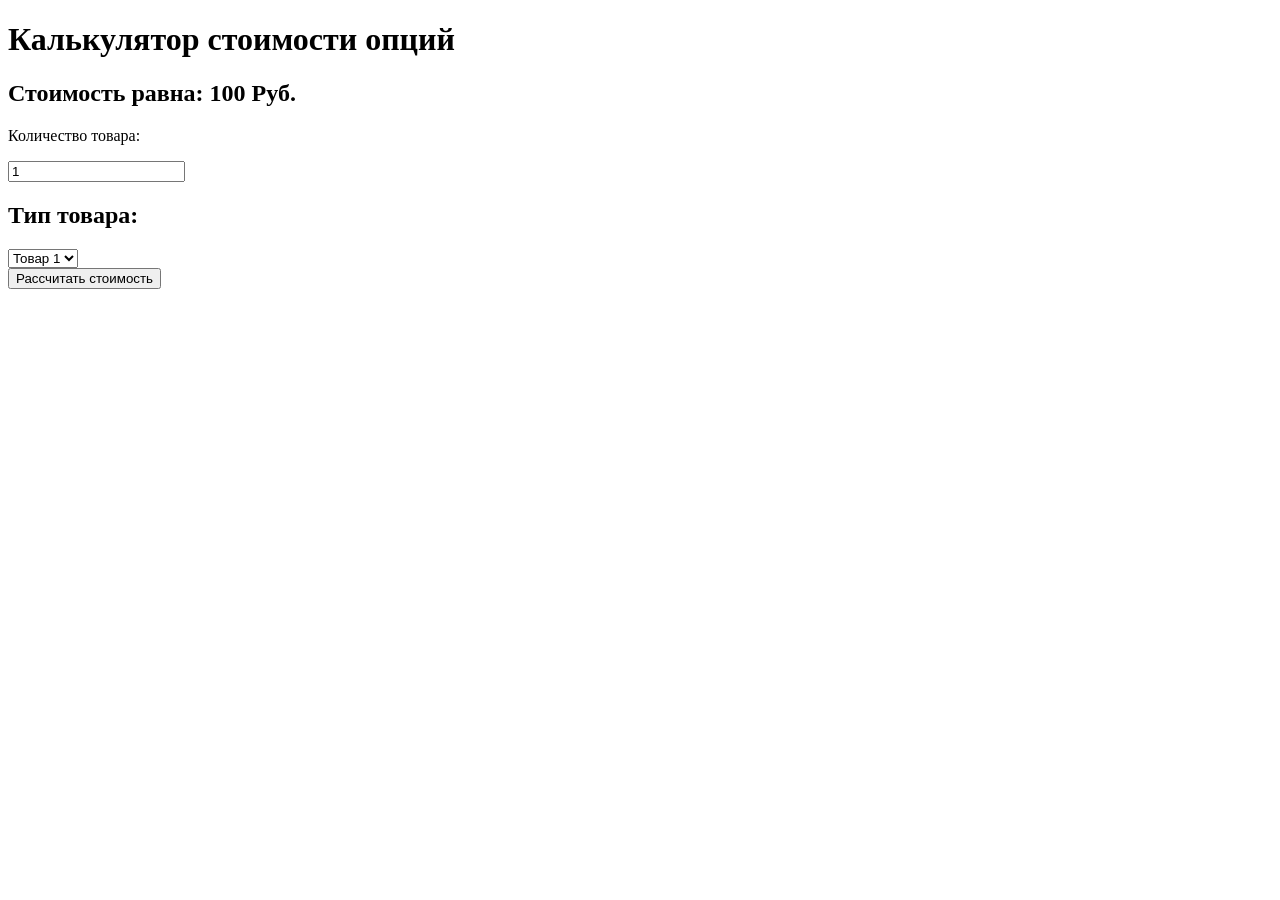
<file: 6web/index.html>
<!DOCTYPE html>
<html lang="en">
  <head>
    <meta charset="UTF-8" />
    <meta http-equiv="X-UA-Compatible" content="IE=edge" />
    <meta name="viewport" content="width=device-width, initial-scale=1.0" />
    <title>6 задание</title>
  </head>
  <body>
    <h1 class="title">Калькулятор стоимости опций</h1>
    <form class="form">
      <h2 id="price" class="start-price"></h2>
      <p>Количество товара:</p>
      <input value="1" id="quantity" type="text" />
      <h2 class="subtitle">Тип товара:</h2>
      <select class="form__select" name="type" id="select">
        <option value="1" name="prod1" id="firstProduct">Товар 1</option>
        <option value="2" name="prod2" id="secondProduct">Товар 2</option>
        <option value="3" name="prod3" id="threeProduct">Товар 3</option>
      </select>
      <div class="form__radios" id="radios">
        <input type="radio" name="radio" id="hiddenR" />
        <input type="radio" name="radio" value="option1" /> Опция 1
        <input type="radio" name="radio" value="option2" /> Опция 2
        <input type="radio" name="radio" value="option3" /> Опция 3
      </div>
      <div class="form__checkboxes" id="checkboxes">
        <input type="checkbox" name="prop1" id="check1" /> Свойство 1
        <input type="checkbox" name="prop2" id="check2" /> Свойство 2
      </div>
      <br />
    </form>
    <button onclick="updatePrice();">Рассчитать стоимость</button>
    <script src="main.js"></script>
  </body>
</html>
</file>
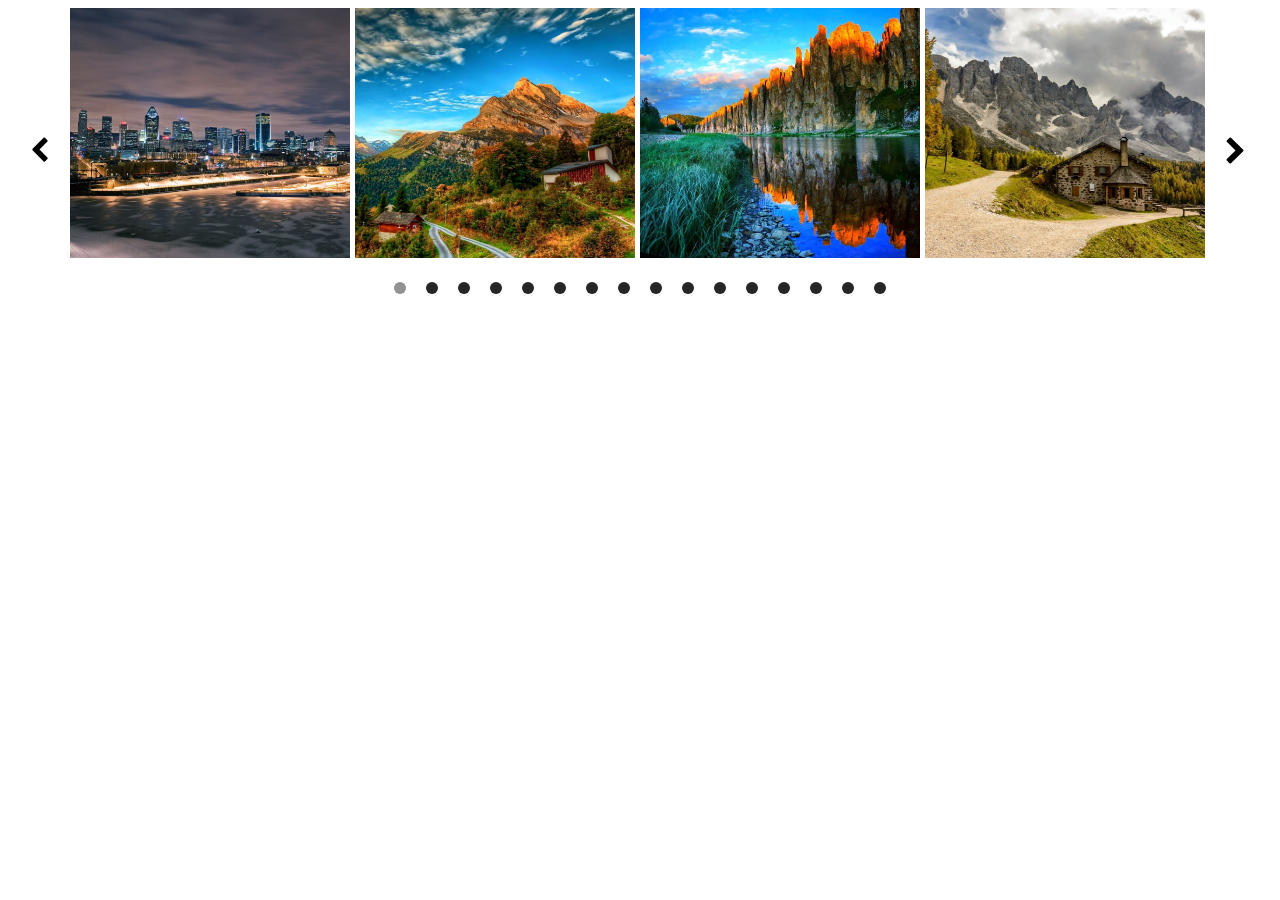
<file: 7web/index.html>
<!DOCTYPE html>
<html lang="en">
  <head>
    <meta charset="UTF-8" />
    <meta http-equiv="X-UA-Compatible" content="IE=edge" />
    <meta name="viewport" content="width=device-width, initial-scale=1.0" />
    <link rel="stylesheet" href="css/slick.css" />
    <link rel="stylesheet" href="css/style.css" />
    <title>7 задание</title>
  </head>
  <body>
    <section class="carousel">
      <div class="container">
        <div class="carousel__inner">
          <div class="carousel__item">
            <img class="carousel__item-img" src="images/1.jpg" />
          </div>
          <div class="carousel__item">
            <img class="carousel__item-img" src="images/2.jpg" />
          </div>
          <div class="carousel__item">
            <img class="carousel__item-img" src="images/3.jpg" />
          </div>
          <div class="carousel__item">
            <img class="carousel__item-img" src="images/4.jpg" />
          </div>
          <div class="carousel__item">
            <img class="carousel__item-img" src="images/5.jpg" />
          </div>
          <div class="carousel__item">
            <img class="carousel__item-img" src="images/6.jpg" />
          </div>
          <div class="carousel__item">
            <img class="carousel__item-img" src="images/7.jpg" />
          </div>
          <div class="carousel__item">
            <img class="carousel__item-img" src="images/8.jpg" />
          </div>
          <div class="carousel__item">
            <img class="carousel__item-img" src="images/1.jpg" />
          </div>
          <div class="carousel__item">
            <img class="carousel__item-img" src="images/2.jpg" />
          </div>
          <div class="carousel__item">
            <img class="carousel__item-img" src="images/3.jpg" />
          </div>
          <div class="carousel__item">
            <img class="carousel__item-img" src="images/4.jpg" />
          </div>
          <div class="carousel__item">
            <img class="carousel__item-img" src="images/5.jpg" />
          </div>
          <div class="carousel__item">
            <img class="carousel__item-img" src="images/6.jpg" />
          </div>
          <div class="carousel__item">
            <img class="carousel__item-img" src="images/7.jpg" />
          </div>
          <div class="carousel__item">
            <img class="carousel__item-img" src="images/8.jpg" />
          </div>
        </div>
      </div>
    </section>
    <script src="https://ajax.googleapis.com/ajax/libs/jquery/3.4.1/jquery.min.js"></script>
    <script src="js/slick.min.js"></script>
    <script src="js/main.js"></script>
  </body>
</html>
</file>
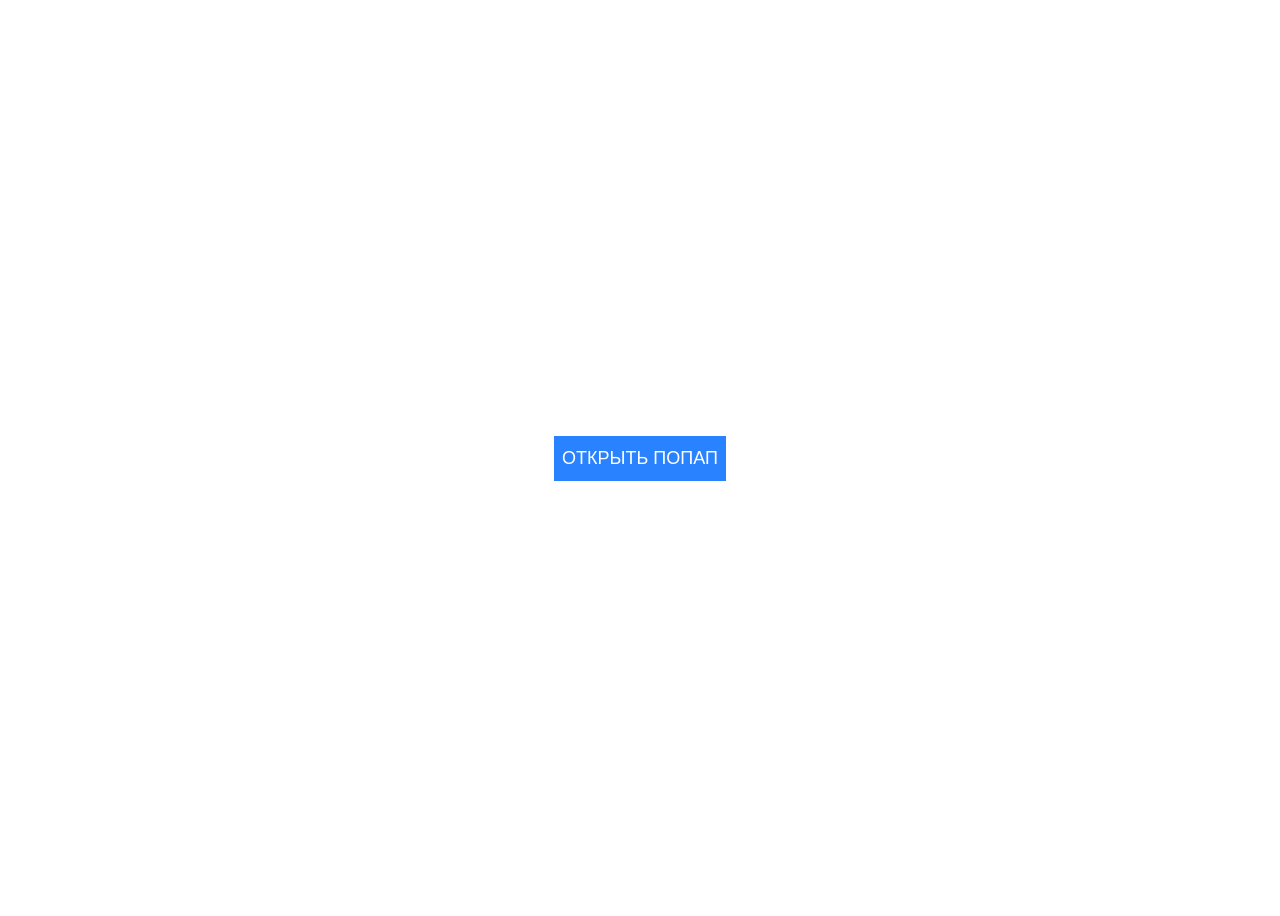
<file: 8web/index.html>
<!DOCTYPE html>
<html lang="en">
  <head>
    <meta charset="UTF-8" />
    <meta http-equiv="X-UA-Compatible" content="IE=edge" />
    <meta name="viewport" content="width=device-width, initial-scale=1.0" />
    <link rel="stylesheet" href="./css/style.css" />
    <link rel="stylesheet" href="./css/responsive.css" />
    <title>8 web</title>
  </head>
  <body>
    <div class="container">
      <div class="popup__bg">
        <form class="popup" id="form">
          <p class="close-popup">x</p>
          <div class="label__text">Ваше имя</div>
          <label>
            <input id="inputName" type="text" name="name" />
          </label>
          <div class="label__text">Ваш email</div>
          <label>
            <input id="inputEmail" type="email" name="tel" />
          </label>
          <div class="label__text">Ваше сообщение</div>
          <label>
            <textarea id="inputMsg" name="message"></textarea>
          </label>
          <div class="popup-checkbox__text">
            согласие с политикой обработки персональных данных
          </div>
          <label>
            <input id="inputCB" type="checkbox" />
          </label>
          <button type="submit">Отправить</button>
        </form>
      </div>
      <div class="btn">
        <button class="open-popup">Открыть попап</button>
      </div>
    </div>
    <script src="https://ajax.googleapis.com/ajax/libs/jquery/2.0.3/jquery.min.js"></script>
    <script src="./js/main.js"></script>
  </body>
</html>
</file>
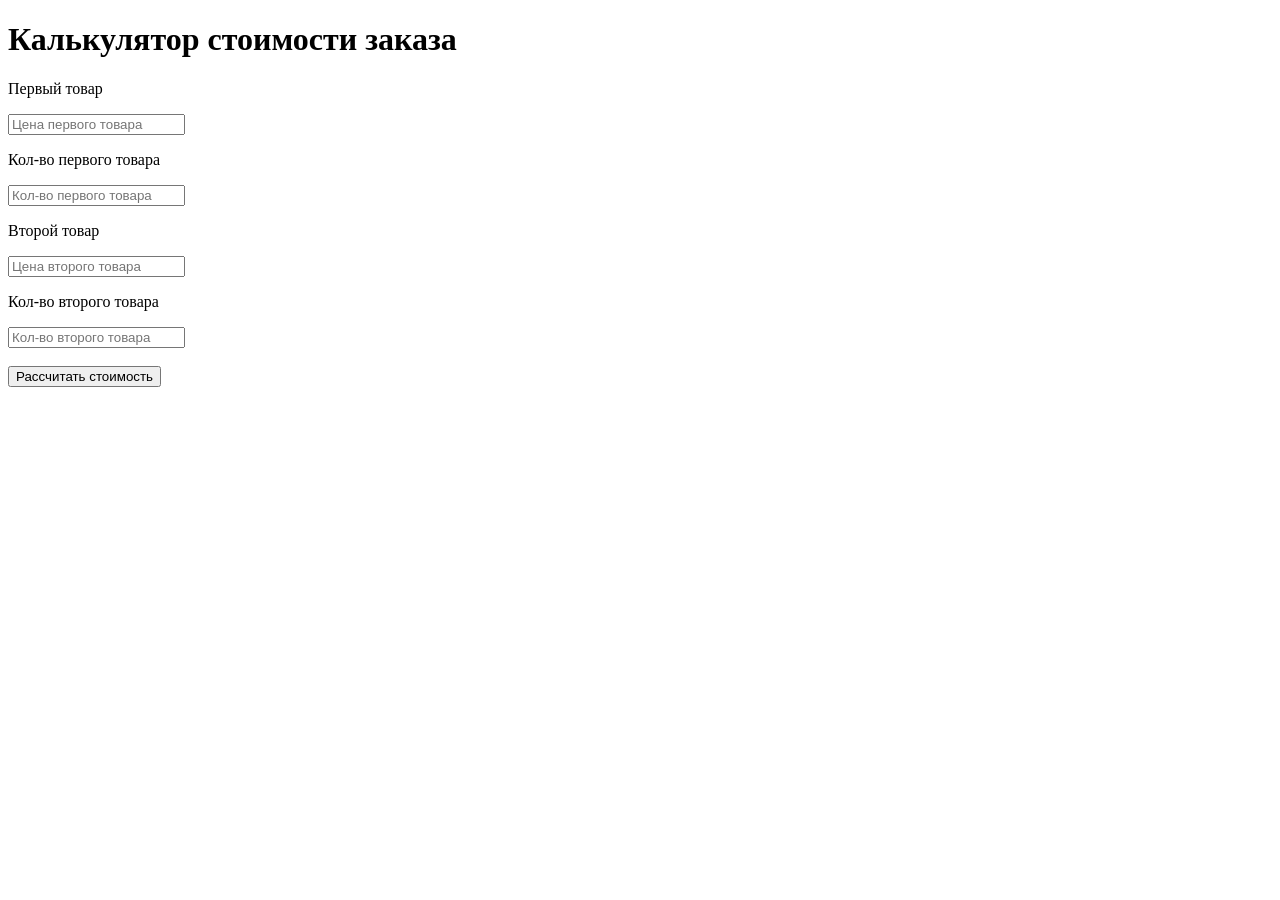
<file: web5/index.html>
<!DOCTYPE html>
<html lang="en">
  <head>
    <meta charset="UTF-8" />
    <meta http-equiv="X-UA-Compatible" content="IE=edge" />
    <meta name="viewport" content="width=device-width, initial-scale=1.0" />
    <title>5 задание</title>
  </head>
  <body>
    <h1 class="title">Калькулятор стоимости заказа</h1>
    <p class="text">Первый товар</p>
    <form>
      <input
        type="text"
        id="firstProduct"
        value=""
        placeholder="Цена первого товара"
      />
      <p class="text">Кол-во первого товара</p>
      <input
        type="text"
        id="firstLot"
        value=""
        placeholder="Кол-во первого товара"
      />
      <p class="text">Второй товар</p>
      <input
        type="text"
        id="secondProduct"
        value=""
        placeholder="Цена второго товара"
      />
      <p class="text">Кол-во второго товара</p>
      <input
        type="text"
        id="secondLot"
        value=""
        placeholder="Кол-во второго товара"
      />
    </form>
    <br />
    <button id="click">Рассчитать стоимость</button>
    <br />
    <div id="cost"></div>
    <script src="main.js"></script>
  </body>
</html>
</file>
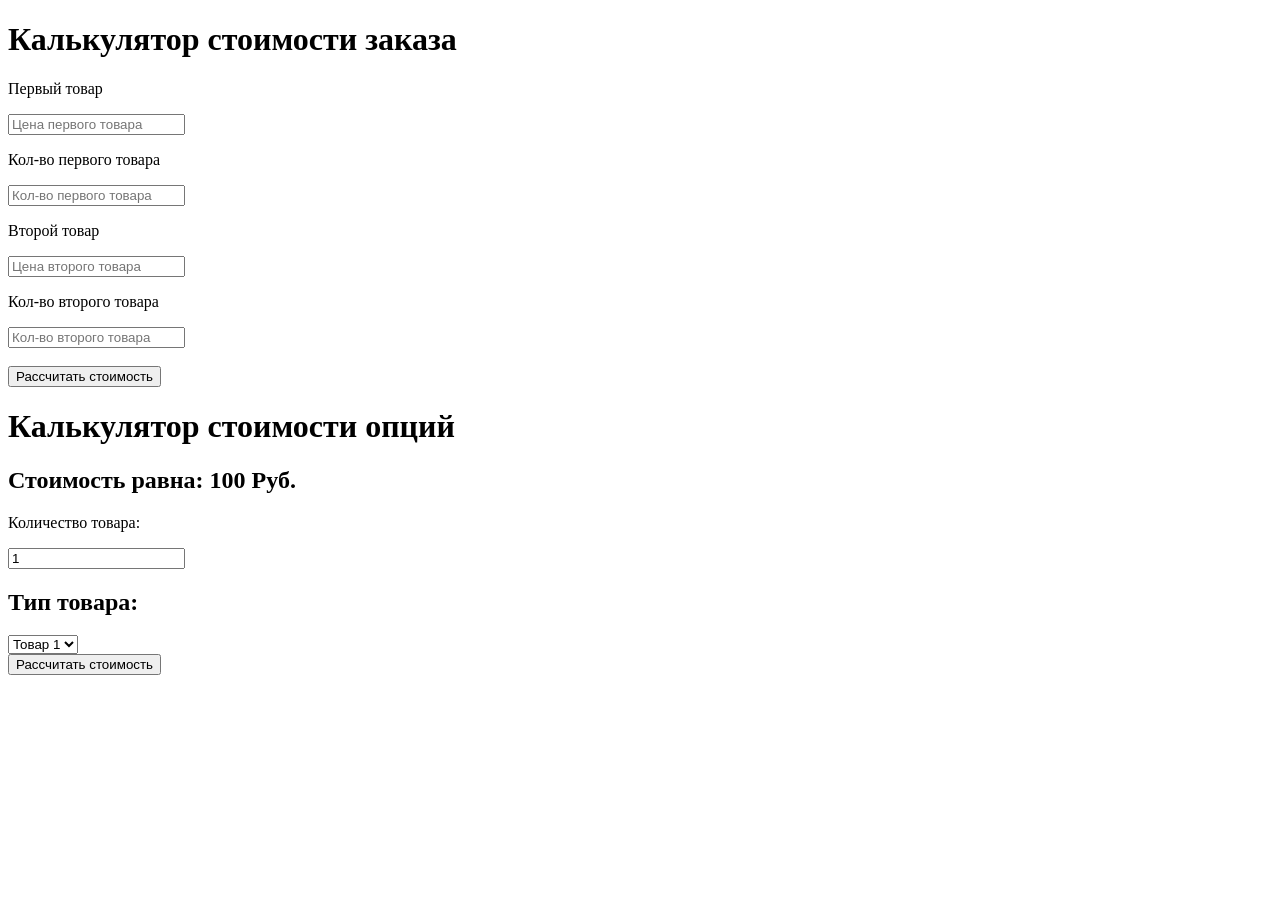
<file: web6/index.html>
<!DOCTYPE html>
<html lang="en">
  <head>
    <meta charset="UTF-8" />
    <meta http-equiv="X-UA-Compatible" content="IE=edge" />
    <meta name="viewport" content="width=device-width, initial-scale=1.0" />
    <title>5 задание</title>
  </head>
  <body>
    <h1 class="title">Калькулятор стоимости заказа</h1>
    <p class="text">Первый товар</p>
    <form>
      <input
        type="text"
        id="firstProduct"
        value=""
        placeholder="Цена первого товара"
      />
      <p class="text">Кол-во первого товара</p>
      <input
        type="text"
        id="firstLot"
        value=""
        placeholder="Кол-во первого товара"
      />
      <p class="text">Второй товар</p>
      <input
        type="text"
        id="secondProduct"
        value=""
        placeholder="Цена второго товара"
      />
      <p class="text">Кол-во второго товара</p>
      <input
        type="text"
        id="secondLot"
        value=""
        placeholder="Кол-во второго товара"
      />
    </form>
    <br />
    <button onclick="calculate();">Рассчитать стоимость</button>
    <br />
    <div id="cost"></div>


    <h1 class="title">Калькулятор стоимости опций</h1>
    <form class="form">
      <h2 id="price" class="start-price"></h2>
      <p>Количество товара:</p>
      <input value="1" id="quantity" type="text" />
      <h2 class="subtitle">Тип товара:</h2>
      <select class="form__select" name="type" id="select">
        <option value="1" name="prod1" id="firstProduct">Товар 1</option>
        <option value="2" name="prod2" id="secondProduct">Товар 2</option>
        <option value="3" name="prod3" id="threeProduct">Товар 3</option>
      </select>
      <div class="form__radios" id="radios">
        <input type="radio" name="radio" id="hiddenR" />
        <input type="radio" name="radio" value="option1" /> Опция 1
        <input type="radio" name="radio" value="option2" /> Опция 2
        <input type="radio" name="radio" value="option3" /> Опция 3
      </div>
      <div class="form__checkboxes" id="checkboxes">
        <input type="checkbox" name="prop1" id="check1" /> Свойство 1
        <input type="checkbox" name="prop2" id="check2" /> Свойство 2
      </div>
      <br />
    </form>
    <button onclick="updatePrice();">Рассчитать стоимость</button>
    <script src="main.js"></script>
  </body>
</html>
</file>
<file: 7web/css/style.css>
*,
*::after,
*::before {
  box-sizing: border-box;
}

.container {
  max-width: 1220px;
  margin: 0 auto;
}

.carousel__inner {
  position: relative;
  padding: 0 40px;
}

.carousel__item-img {
  width: 280px;
  height: 250px;
  margin: 0;
}

.carousel__inner .slick-arrow {
  position: absolute;
  top: 45%;
  z-index: 10;
  font-size: 0;
  width: 20px;
  height: 35px;
  border: none;
}

.carousel__inner .slick-arrow.slick-prev {
  left: 0;
  background: url('../images/left.svg') 0 0 / 100% no-repeat;
}

.carousel__inner .slick-arrow.slick-next {
  right: 5px;
  background: url('../images/right.svg') 0 0 / 100% no-repeat;
}

.carousel__inner .slick-arrow.slick-prev:hover,
.carousel__inner .slick-arrow.slick-next:hover {
  transition: all 0.3s;
  opacity: 0.5;
}

.carousel__inner .slick-dots {
  display: flex;
  align-items: center;
  justify-content: center;
}

.carousel__inner .slick-dots li {
  list-style: none;
  margin: 0 10px;
}

.carousel__inner .slick-dots button {
  font-size: 0;
  width: 12px;
  height: 12px;
  background-color: rgb(39, 37, 37);
  border: none;
  border-radius: 50%;
}

.carousel__inner .slick-dots li.slick-active button {
  transition: all 0.3s;
  opacity: 0.5;
}
.carousel__inner .slick-dots li button:hover {
  transition: all 0.3s;
  opacity: 0.2;
}
.slick-dots {
  padding-left: 0;
}

@media (max-width: 1210px) {
  .carousel__item-img {
    width: 250px;
    height: 250px;
    margin: 0;
  }
}

@media (max-width: 1100px) {
  .carousel__inner .slick-dots li {
    list-style: none;
    margin: 0 5px;
  }
}

@media (max-width: 830px) {
  .carousel__item-img {
    width: 230px;
    height: 250px;
    margin: 0;
  }
}

@media (max-width: 500px) {
  .carousel__item-img {
    width: 343px;
    height: 250px;
    margin: 0;
  }
  .carousel__inner .slick-dots li {
    list-style: none;
    margin: 0 3px;
  }
}
</file>
<file: 8web/css/style.css>
*,
*::after,
*::before {
  box-sizing: border-box;
}

body {
  overflow: hidden;
}

.container {
  max-width: 1220px;
  margin: 0 auto;
}

.popup__bg {
  position: fixed;
  top: 0;
  left: 0;
  width: 100%;
  height: 100vh;
  background: rgba(0, 0, 0, 0.5);
  opacity: 0;
  pointer-events: none;
  transition: 0.5s all;
}

.popup__bg.active {
  opacity: 1;
  pointer-events: all;
  transition: 0.5s all;
}

.popup {
  position: absolute;
  top: 50%;
  left: 50%;
  transform: translate(-50%, -50%) scale(0);
  background: #fff;
  width: 400px;
  padding: 25px;
  transition: 0.5s all;
}

.popup.active {
  transform: translate(-50%, -50%) scale(1);
  transition: 0.5s all;
}

.close-popup {
  position: absolute;
  top: 10px;
  right: 10px;
  cursor: pointer;
}

.popup label {
  width: 100%;
  margin-bottom: 25px;
  display: flex;
  flex-direction: column-reverse;
}

.popup .label__text {
  font-size: 14px;
  text-transform: uppercase;
  font-weight: 500;
  color: #cfd0d3;
  margin-bottom: 5px;
}

.popup input {
  height: 45px;
  font-size: 18px;
  border: none;
  outline: none;
  border-bottom: 1px solid #cfd0d3;
}

.popup input:focus {
  border-bottom: 1px solid #2982ff;
}

.popup textarea {
  resize: none;
  width: 100%;
  height: 70px;
  border: none;
  outline: none;
  border-bottom: 1px solid #cfd0d3;
  font-size: 18px;
  padding-top: 5px;
}

.popup textarea:focus {
  border-bottom: 1px solid #2982ff;
}

.popup textarea:focus + .label__text {
  color: #2982ff;
}

.popup button {
  width: 100%;
  height: 45px;
  display: flex;
  align-items: center;
  justify-content: center;
  color: #fff;
  font-size: 18px;
  border: 2px solid #2982ff;
  background: #2982ff;
  cursor: pointer;
  text-transform: uppercase;
  transition: 0.5s all;
}

.popup button:hover {
  background: #fff;
  color: #2982ff;
  transition: 0.5s all;
}

.popup-checkbox__text {
  font-size: 14px;
  text-transform: uppercase;
  font-weight: 500;
  color: #cfd0d3;
}

.btn {
  height: 100vh;
  display: flex;
  align-items: center;
  justify-content: center;
}

.open-popup {
  height: 45px;
  color: #fff;
  font-size: 18px;
  border: 2px solid #2982ff;
  background: #2982ff;
  cursor: pointer;
  text-transform: uppercase;
}

.open-popup:hover {
  background: #fff;
  color: #2982ff;
  transition: 0.5s all;
}
</file>
<file: 8web/css/responsive.css>
@media (max-width: 460px) {
  .popup {
    width: 275px;
  }

  .popup input {
    height: 25px;
  }
}
</file>
